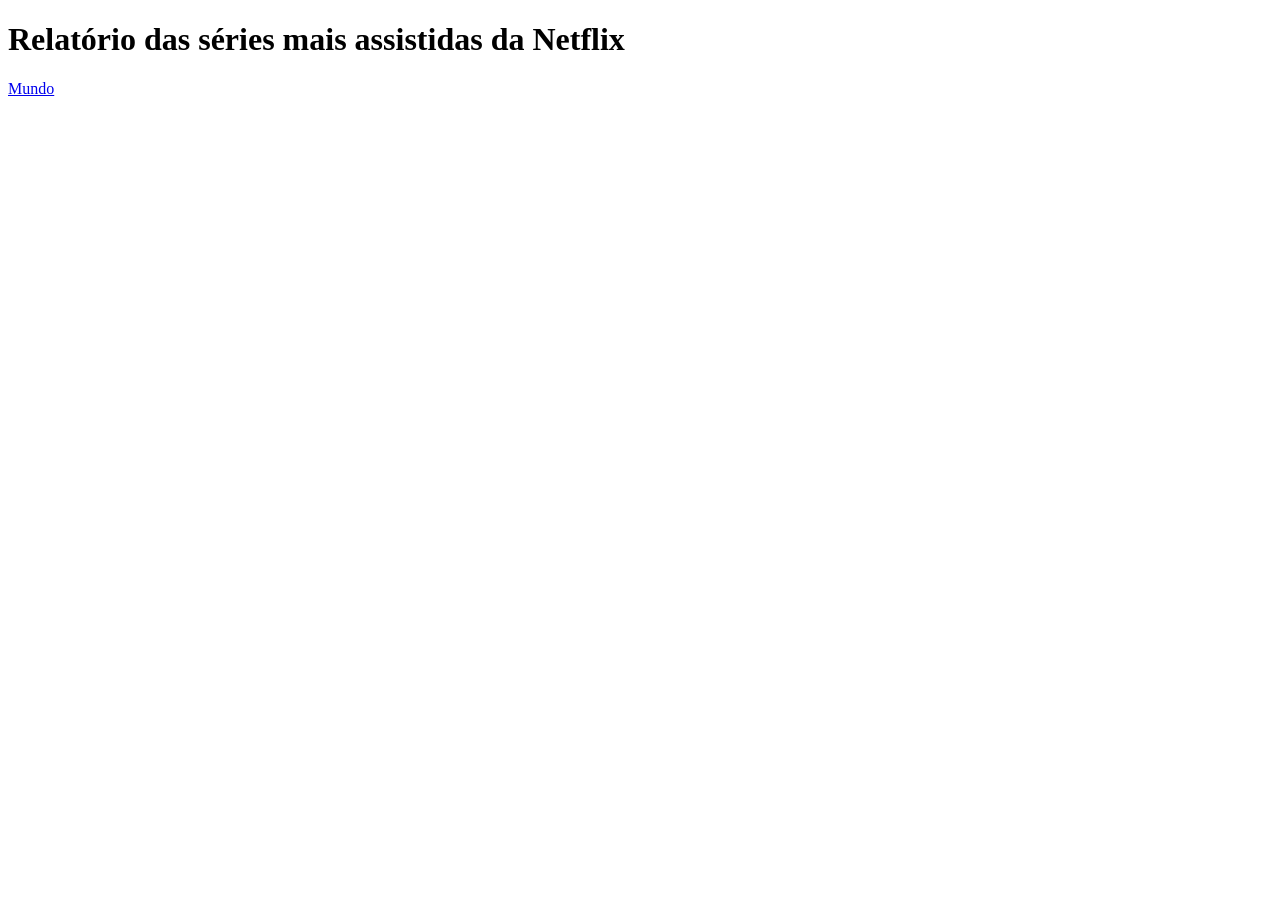
<file: redes-sociais/index.html>
<!DOCTYPE html>
<html lang="pt-br">
<head>
    <meta charset="UTF-8">
    <meta name="viewport" content="width=device-width, initial-scale=1.0">
    <title>Séries da Netflix</title>
</head>
<body>

<header>
    <h1>Relatório das séries mais assistidas da Netflix</h1>
    <nav>
        <a href="index.html">Mundo</a>
    </nav>
</header>
<main></main>
<footer></footer>
</body>

</html>
</file>
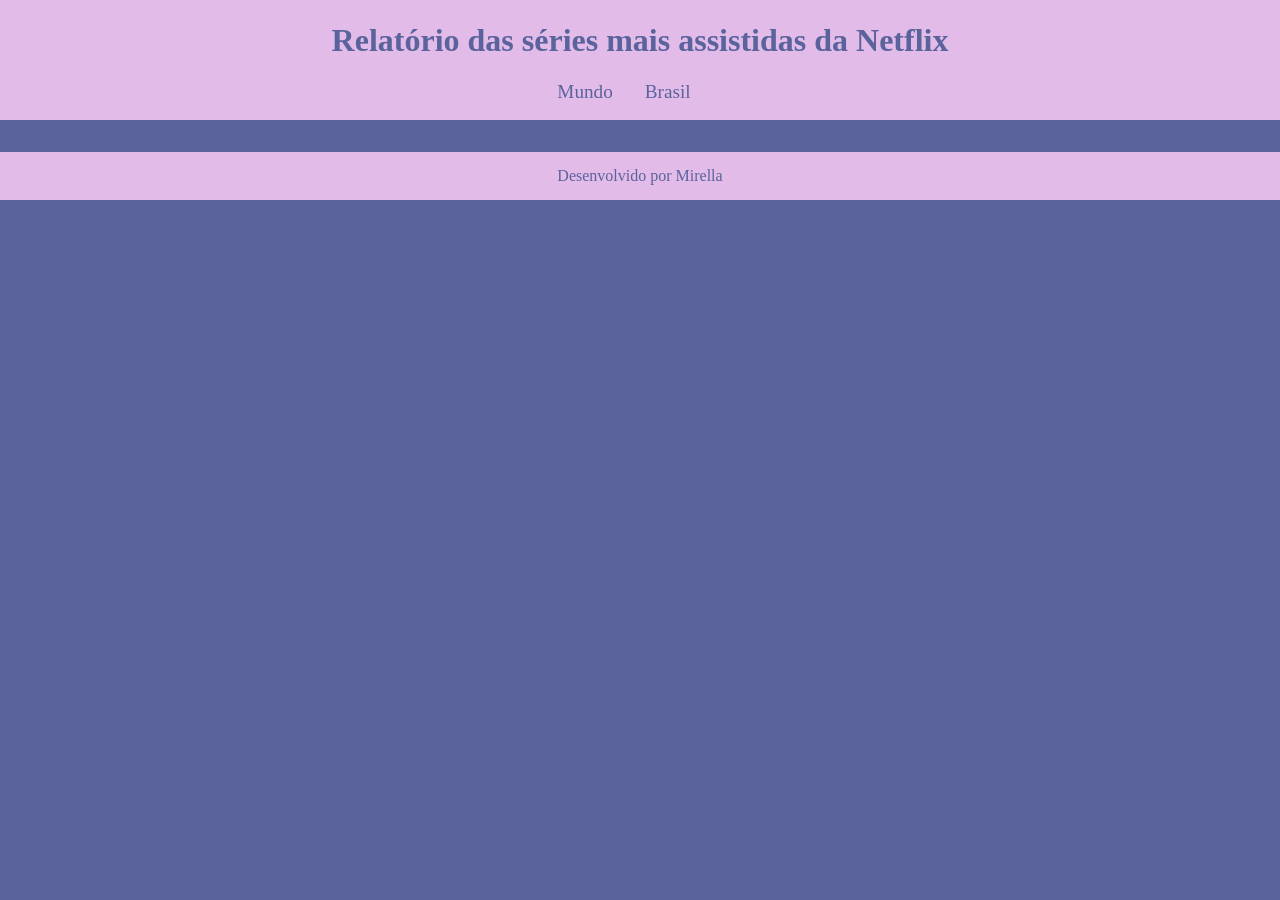
<file: mirella-3t-3b-main/mirella-3t-3b-main/redes-sociais/index.html>
<!DOCTYPE html>
<html lang="pt-br">
<head>
    <meta charset="UTF-8">
    <meta name="viewport" content="width=device-width, initial-scale=1.0">
    <title>Séries da Netflix</title>
    <link rel="stylesheet" href="style.css">
</head>
<body>

<header>
    <h1>Relatório das séries mais assistidas da Netflix</h1>
    <nav>
        <a href="index.html">Mundo</a>
        <a href="#">Brasil</a> </a>
    </nav>
</header>
<main class="graficos-section">
    <section id="graficos-container" class="graficos-container">
            <!-- crie os gráficos aqui -->
    </section>
</main>

<footer>
    <p>Desenvolvido por Mirella</p>
</footer>
</body>

</html>
</file>
<file: mirella-3t-3b-main/mirella-3t-3b-main/redes-sociais/style.css>
@import url('https://fonts.googleapis.com/css2?family=Playfair+Display:ital,wght@0,400..900;1,400..900&display=swap');
:root{
    --bg-color: #5A639C;
    --primary-color: #E2BBE9;
    --secondary-color: #9B86BD;
    --font: "Gowun Batang", serif;
}
body {
    background-color: var(--bg-color);
    color: var(--primary-color);
    font-family: var(--font);
    height: 100vh;
    margin: 0;
}
/* código omitido */

header {
    background-color: var(--primary-color);
    text-align: center;
    padding: 1px;
}
/* código omitido */

h1 {
    font-size: 2rem;
    color: var(--bg-color);
     font-weight: 700;
}
/* código omitido */

nav {
    display: flex;
    justify-content: center;
    font-weight: 400;
}
/* código omitido */

nav a {
    text-decoration: none;
    color: var(--bg-color);
     margin: 0 2rem 1rem 0rem;
     font-size: 1.2rem;;
}
/* código omitido */

nav a:hover {
    text-decoration: underline;
    transform: scale(0.90);
    transition: transform 0.1s;
}
/* código omitido */

footer {
    display: flex;
    align-items: center;
    justify-content: center;
    background-color: var(--primary-color);
    color: var(--bg-color);
    width: 100%;
    height: 3rem;
    margin-top: 2rem;
}
</file>
